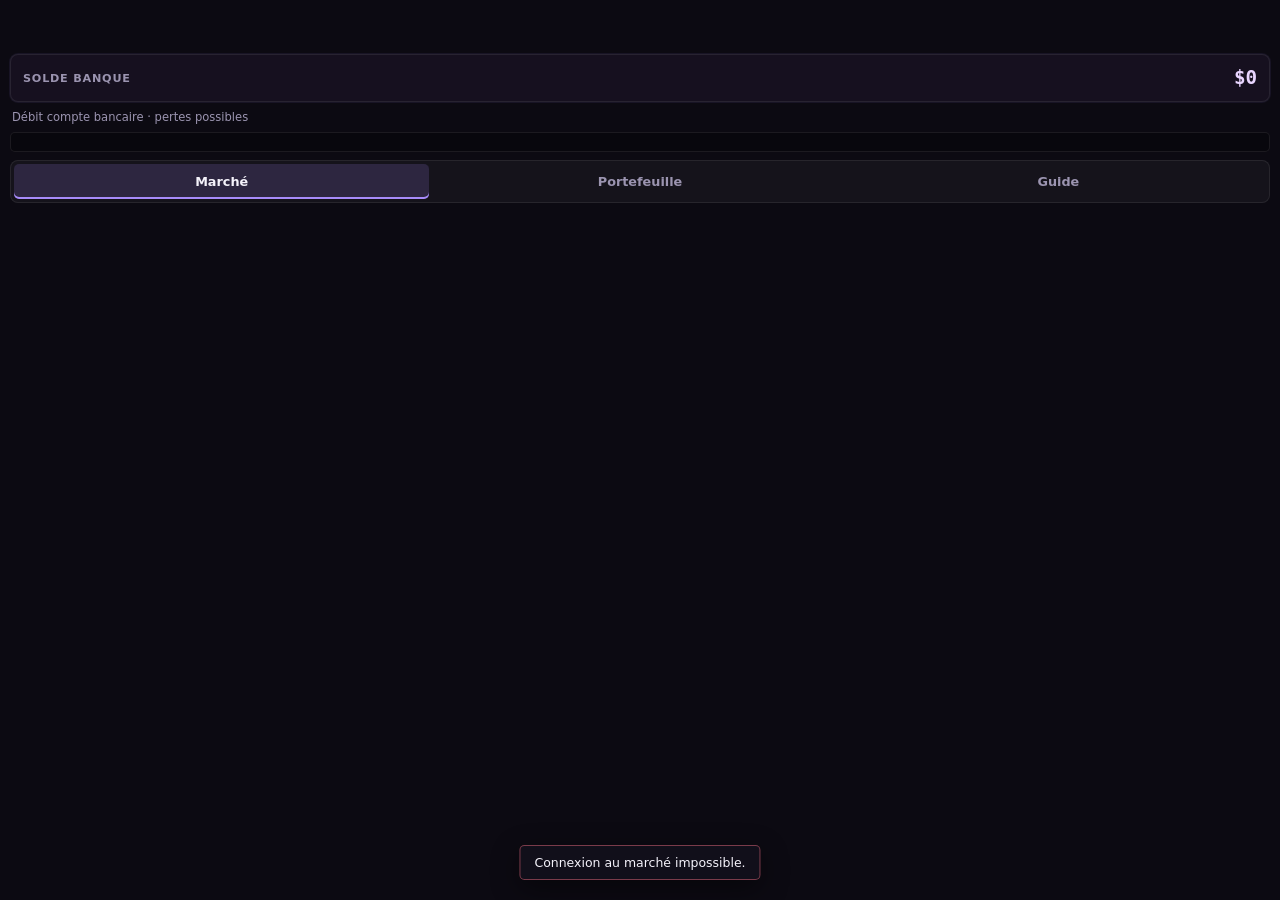
<file: web/lbphone/index.html>
<!DOCTYPE html>
<html lang="fr">
<head>
    <meta charset="UTF-8" />
    <meta name="viewport" content="width=device-width, initial-scale=1.0, maximum-scale=1.0, user-scalable=no, viewport-fit=cover" />
    <title>Trade</title>
    <link rel="stylesheet" href="style.css" />
</head>
<body>
    <div class="app" id="trade-app" data-theme="dark">
        <!-- Décalage sous barre d’état / encoche lb-phone -->
        <div class="phone-safe-top" aria-hidden="true"></div>
        <header class="app-header">
            <div class="balance-strip" aria-label="Solde bancaire">
                <div class="balance-strip__label">Solde banque</div>
                <div class="balance-strip__value" id="bankBal">$0</div>
            </div>
            <p class="disclaimer" id="disclaimerLine">Débit compte bancaire · pertes possibles</p>
        </header>

        <p class="eco" id="ecoHint"></p>

        <nav class="tabs main-tabs" role="tablist">
            <button type="button" id="tab-mkt" class="tab active" role="tab" aria-selected="true">Marché</button>
            <button type="button" id="tab-port" class="tab" role="tab" aria-selected="false">Portefeuille</button>
            <button type="button" id="tab-guide" class="tab" role="tab" aria-selected="false">Guide</button>
        </nav>

        <main id="view-mkt" class="panel panel--grow" role="tabpanel">
            <div class="filter-scroll">
                <div class="filter-row" id="filterChips"></div>
            </div>
            <div class="asset-list" id="assetScroll"></div>
        </main>

        <main id="view-port" class="panel panel--grow hidden" role="tabpanel" hidden></main>

        <main id="view-guide" class="panel panel--grow hidden guide-panel" role="tabpanel" hidden>
            <section class="guide-block">
                <h2>Profils de risque</h2>
                <p><span class="gchip bluechip">Blue chip</span> Références lourdes, mouvements souvent plus lents.</p>
                <p><span class="gchip index">Indice</span> Panier synthétique, beta modérée.</p>
                <p><span class="gchip standard">Standard</span> Altcoin « classique ».</p>
                <p><span class="gchip volatile">Volatile</span> Narratif technique ou régulation — gaps fréquents.</p>
                <p><span class="gchip meme">Mème</span> Spéculation pure.</p>
                <p><span class="gchip extreme">Extrême</span> Très risqué.</p>
                <p><span class="gchip metal">Métal</span> Matières premières.</p>
                <p><span class="gchip oil">Énergie</span> Pétrole &amp; chocs d’offre/demande fictifs.</p>
                <p><span class="gchip institutional">Instit.</span> Carnet restreint, règles d’exposition spécifiques.</p>
            </section>
            <section class="guide-block">
                <h2>Rappels</h2>
                <ul>
                    <li>Frais à l’achat et à la vente : voir le pied de page.</li>
                    <li>Cotes actualisées par cycles serveur et masse bancaire globale.</li>
                    <li>Aucun actif ne garantit un gain.</li>
                </ul>
            </section>
        </main>

        <footer class="foot" id="footNote"></footer>
        <div id="toast" class="toast hidden" role="status" aria-live="polite"></div>
    </div>
    <script src="app.js"></script>
</body>
</html>
</file>
<file: web/lbphone/style.css>
* { box-sizing: border-box; }

:root {
    --bg0: #0c0a12;
    --bg1: #16101f;
    --line: rgba(255, 255, 255, 0.08);
    --muted: #9b94b0;
    --text: #f4f2fa;
    --accent: #a78bfa;
    --accent-deep: #6d28d9;
    --accent-soft: rgba(167, 139, 250, 0.16);
    --amount: #e9d5ff;
    --up: #6ee7b7;
    --down: #fb7185;
    --font: system-ui, -apple-system, "Segoe UI", Roboto, sans-serif;
    --mono: ui-monospace, Consolas, monospace;
    --radius: 8px;
    --radius-sm: 5px;
    --scroll-track: #0c0a12;
    --scroll-thumb: rgba(167, 139, 250, 0.45);
    --scroll-thumb-h: rgba(196, 181, 253, 0.72);
}

html {
    background: var(--bg0);
}

html, body {
    margin: 0;
    min-height: 100%;
    font-family: var(--font);
    font-size: 16px;
    background: var(--bg0);
    color: var(--text);
    -webkit-font-smoothing: antialiased;
    overflow-x: hidden;
}

/* Coin des scrollbars (sinon bande blanche dans le webview téléphone) */
::-webkit-scrollbar-corner {
    background: var(--bg0);
}

/* Espace sous la barre lb-phone / encoche (évite que le solde soit mangé) */
.phone-safe-top {
    flex-shrink: 0;
    width: 100%;
    height: max(44px, calc(26px + env(safe-area-inset-top, 0px)));
    min-height: 40px;
}

.app {
    box-sizing: border-box;
    width: 100%;
    max-width: 100%;
    min-height: 100%;
    min-height: 100dvh;
    display: flex;
    flex-direction: column;
    padding-top: 10px;
    padding-right: calc(10px + env(safe-area-inset-right, 0px));
    padding-bottom: calc(14px + env(safe-area-inset-bottom, 0px));
    padding-left: calc(10px + env(safe-area-inset-left, 0px));
    background: var(--bg0);
    overflow-x: hidden;
}

.app[data-theme="light"] {
    --bg0: #f5f3ff;
    --bg1: #fff;
    --line: rgba(0, 0, 0, 0.1);
    --muted: #52525b;
    --text: #18181b;
    --accent: #7c3aed;
    --accent-deep: #6d28d9;
    --accent-soft: rgba(124, 58, 237, 0.12);
    --scroll-track: #ede9fe;
    --scroll-thumb: rgba(124, 58, 237, 0.35);
    --scroll-thumb-h: rgba(124, 58, 237, 0.55);
    background: #f5f3ff;
}

/* En-tête : solde pleine largeur, sous la barre titre lb-phone (nom court côté Lua) */
.app-header {
    flex-shrink: 0;
    margin-bottom: 6px;
}

.balance-strip {
    display: flex;
    flex-direction: row;
    align-items: center;
    justify-content: space-between;
    gap: 10px;
    padding: 12px 12px;
    border-radius: var(--radius);
    background: var(--bg1);
    border: 1px solid var(--line);
    box-shadow: 0 0 0 1px rgba(167, 139, 250, 0.08);
}

.balance-strip__label {
    font-size: 0.7rem;
    font-weight: 700;
    text-transform: uppercase;
    letter-spacing: 0.07em;
    color: var(--muted);
    flex-shrink: 0;
}

.balance-strip__value {
    font-family: var(--mono);
    font-size: clamp(1rem, 4.8vw, 1.2rem);
    font-weight: 600;
    color: var(--amount);
    text-align: right;
    word-break: break-all;
    line-height: 1.15;
    min-width: 0;
}

.app[data-theme="light"] .balance-strip__value {
    color: #92400e;
}

.disclaimer {
    margin: 8px 2px 0;
    font-size: 0.72rem;
    line-height: 1.35;
    color: var(--muted);
}

.eco {
    flex-shrink: 0;
    font-size: 0.72rem;
    line-height: 1.4;
    color: var(--muted);
    margin: 0 0 8px;
    padding: 9px 10px;
    border-radius: var(--radius-sm);
    background: rgba(0, 0, 0, 0.28);
    border: 1px solid var(--line);
}

.app[data-theme="light"] .eco {
    background: rgba(0, 0, 0, 0.03);
}

.tabs {
    flex-shrink: 0;
    display: flex;
    gap: 3px;
    margin-bottom: 6px;
    padding: 3px;
    border-radius: var(--radius);
    background: rgba(255, 255, 255, 0.04);
    border: 1px solid var(--line);
}

.tab {
    flex: 1;
    border: none;
    border-radius: var(--radius-sm);
    padding: 10px 6px;
    font: inherit;
    font-weight: 600;
    font-size: 0.8rem;
    cursor: pointer;
    background: transparent;
    color: var(--muted);
}

.tab.active {
    background: var(--accent-soft);
    color: var(--text);
    box-shadow: inset 0 -2px 0 0 var(--accent);
}

.app[data-theme="light"] .tab.active {
    box-shadow: inset 0 -2px 0 0 var(--accent);
}

.main-tabs {
    flex-wrap: nowrap;
}

.filter-scroll {
    margin: 0 0 8px;
    padding: 0 0 4px;
    overflow-x: auto;
    overflow-y: hidden;
    -webkit-overflow-scrolling: touch;
    scrollbar-width: thin;
    scrollbar-color: var(--scroll-thumb) var(--scroll-track);
}

.filter-scroll::-webkit-scrollbar {
    height: 8px;
}

.filter-scroll::-webkit-scrollbar-track {
    background: var(--scroll-track);
    border-radius: 4px;
}

.filter-scroll::-webkit-scrollbar-thumb {
    background: var(--scroll-thumb);
    border-radius: 4px;
}

.filter-scroll::-webkit-scrollbar-thumb:hover {
    background: var(--scroll-thumb-h);
}

.filter-row {
    display: flex;
    flex-wrap: nowrap;
    gap: 6px;
    width: max-content;
    min-width: 100%;
    padding-bottom: 2px;
}

.chip {
    flex: 0 0 auto;
    border: 1px solid var(--line);
    background: rgba(255, 255, 255, 0.05);
    color: var(--text);
    border-radius: 999px;
    padding: 7px 12px;
    font: inherit;
    font-size: 0.74rem;
    font-weight: 600;
    cursor: pointer;
}

.chip-on {
    background: linear-gradient(180deg, #8b5cf6, var(--accent-deep));
    border-color: rgba(196, 181, 253, 0.45);
    color: #faf5ff;
    font-weight: 700;
}

.app[data-theme="light"] .chip {
    background: rgba(0, 0, 0, 0.04);
}

.panel.hidden {
    display: none !important;
}

/* Zone liste : occupe l’espace restant (évite bande blanche + double scroll) */
.panel--grow:not(.hidden) {
    flex: 1 1 auto;
    min-height: 0;
    display: flex;
    flex-direction: column;
    overflow: hidden;
}

/* Guide : pas de sous-bloc scroll, tout le panneau défile */
.panel--grow.guide-panel:not(.hidden) {
    overflow-x: hidden;
    overflow-y: auto;
    display: block;
}

#view-mkt .filter-scroll {
    flex-shrink: 0;
}

.asset-list,
.portfolio-scroll {
    flex: 1 1 0;
    min-height: 0;
    overflow-y: auto;
    overflow-x: hidden;
    padding-right: 2px;
    -webkit-overflow-scrolling: touch;
    scrollbar-width: thin;
    scrollbar-color: var(--scroll-thumb) var(--scroll-track);
}

.asset-list::-webkit-scrollbar,
.portfolio-scroll::-webkit-scrollbar,
.guide-panel::-webkit-scrollbar {
    width: 5px;
}

.asset-list::-webkit-scrollbar-track,
.portfolio-scroll::-webkit-scrollbar-track,
.guide-panel::-webkit-scrollbar-track {
    background: var(--scroll-track);
    border-radius: 5px;
}

.asset-list::-webkit-scrollbar-thumb,
.portfolio-scroll::-webkit-scrollbar-thumb,
.guide-panel::-webkit-scrollbar-thumb {
    background: var(--scroll-thumb);
    border-radius: 5px;
    box-shadow: 0 0 0 1px rgba(0, 0, 0, 0.2);
}

.asset-list::-webkit-scrollbar-thumb:hover,
.portfolio-scroll::-webkit-scrollbar-thumb:hover,
.guide-panel::-webkit-scrollbar-thumb:hover {
    background: var(--scroll-thumb-h);
}

.card {
    border-radius: var(--radius);
    padding: 10px 11px;
    margin-bottom: 8px;
    background: var(--bg1);
    border: 1px solid var(--line);
}

.card--prime {
    border-left: 3px solid #c9a227;
    background: rgba(201, 162, 39, 0.07);
}

.card__head {
    display: grid;
    grid-template-columns: 1fr auto;
    gap: 6px;
    align-items: start;
}

.card__title-row {
    display: flex;
    flex-wrap: wrap;
    align-items: center;
    gap: 6px;
    min-width: 0;
}

.card h2 {
    margin: 0;
    font-size: 0.98rem;
    font-weight: 700;
    line-height: 1.2;
}

.badge-prime {
    font-size: 0.52rem;
    font-weight: 800;
    text-transform: uppercase;
    letter-spacing: 0.05em;
    padding: 2px 5px;
    border-radius: var(--radius-sm);
    background: #d4a574;
    color: #1c1917;
    border: 1px solid rgba(0, 0, 0, 0.1);
}

.card__price-block {
    text-align: right;
    flex-shrink: 0;
}

.price {
    font-family: var(--mono);
    font-weight: 600;
    font-size: 0.85rem;
    color: var(--amount);
}

.chg {
    display: block;
    font-size: 0.72rem;
    font-weight: 600;
    margin-top: 3px;
}

.chg-up { color: var(--up); }
.chg-down { color: var(--down); }

.tag {
    display: inline-block;
    font-size: 0.58rem;
    text-transform: uppercase;
    letter-spacing: 0.06em;
    padding: 2px 7px;
    border-radius: 999px;
    font-weight: 700;
}

.tag.commodity { background: rgba(251, 191, 36, 0.2); color: #fcd34d; }
.tag.bluechip { background: rgba(59, 130, 246, 0.22); color: #93c5fd; }
.tag.index { background: rgba(34, 211, 238, 0.18); color: #67e8f9; }
.tag.standard { background: rgba(148, 163, 184, 0.2); color: #e2e8f0; }
.tag.volatile { background: rgba(251, 146, 60, 0.22); color: #fdba74; }
.tag.meme { background: rgba(244, 114, 182, 0.22); color: #f9a8d4; }
.tag.extreme { background: rgba(239, 68, 68, 0.28); color: #fecaca; }
.tag.metal { background: rgba(234, 179, 8, 0.22); color: #fde047; }
.tag.oil { background: rgba(180, 83, 9, 0.35); color: #fcd34d; }
.tag.institutional { background: rgba(99, 102, 241, 0.25); color: #c7d2fe; }
.tag.stable { background: rgba(52, 211, 153, 0.2); color: #6ee7b7; }
.tag.equity { background: rgba(129, 140, 248, 0.22); color: #c4b5fd; }

.blurb {
    margin: 5px 0 0;
    font-size: 0.72rem;
    line-height: 1.35;
    color: var(--muted);
    display: -webkit-box;
    -webkit-line-clamp: 2;
    -webkit-box-orient: vertical;
    overflow: hidden;
}

/* Détail position (marché + portefeuille) */
.pos-metrics {
    margin: 8px 0 0;
    padding: 8px 9px;
    border-radius: var(--radius-sm);
    background: rgba(167, 139, 250, 0.1);
    border: 1px solid rgba(167, 139, 250, 0.2);
}

.pos-metrics__row {
    display: flex;
    justify-content: space-between;
    align-items: baseline;
    gap: 8px;
    font-size: 0.78rem;
    line-height: 1.45;
    padding: 3px 0;
    border-bottom: 1px solid rgba(255, 255, 255, 0.06);
}

.pos-metrics__row:last-child {
    border-bottom: none;
    padding-bottom: 0;
}

.pos-metrics__row--pl {
    padding-top: 5px;
    margin-top: 2px;
    border-top: 1px solid rgba(167, 139, 250, 0.2);
    border-bottom: none;
    font-weight: 600;
}

.pos-metrics__k {
    color: var(--muted);
    flex-shrink: 0;
}

.pos-metrics__v {
    font-family: var(--mono);
    text-align: right;
    min-width: 0;
    word-break: break-all;
}

.pos-metrics__pct {
    font-weight: 600;
    opacity: 0.95;
}

.pos-line--empty {
    margin-top: 6px;
    font-size: 0.78rem;
}

.pos-line {
    display: flex;
    flex-wrap: wrap;
    gap: 4px 8px;
    align-items: baseline;
    margin-top: 4px;
    font-size: 0.64rem;
    color: var(--muted);
}

.pos-line strong {
    color: var(--text);
    font-weight: 600;
}

.expo-hint {
    font-size: 0.6rem;
    color: var(--muted);
    margin-top: 4px;
    font-weight: 500;
}

.trade-row-inputs {
    display: flex;
    gap: 5px;
    margin-top: 6px;
    align-items: stretch;
}

input.amt-in {
    flex: 1;
    min-width: 0;
    height: 40px;
    padding: 0 10px;
    border-radius: var(--radius-sm);
    border: 1px solid var(--line);
    background: rgba(0, 0, 0, 0.28);
    color: inherit;
    font: inherit;
    font-size: 0.8rem;
}

.app[data-theme="light"] input.amt-in {
    background: rgba(255, 255, 255, 0.9);
}

.btn-row {
    display: flex;
    gap: 5px;
    margin-top: 5px;
}

button.action {
    flex: 1;
    min-height: 40px;
    padding: 0 8px;
    border-radius: var(--radius-sm);
    border: none;
    font: inherit;
    font-weight: 600;
    font-size: 0.8rem;
    cursor: pointer;
}

.btn-buy {
    background: linear-gradient(180deg, #8b5cf6, var(--accent-deep));
    color: #faf5ff;
    box-shadow: 0 1px 0 rgba(255, 255, 255, 0.1) inset;
}

.btn-sell {
    background: rgba(251, 113, 133, 0.14);
    color: #fecdd3;
    border: 1px solid rgba(251, 113, 133, 0.5);
}

.btn-sell:active {
    background: rgba(251, 113, 133, 0.22);
}

.app[data-theme="light"] .btn-sell {
    background: #fef2f2;
    color: #991b1b;
    border-color: #f87171;
}

.guide-panel {
    font-size: 0.8rem;
    line-height: 1.45;
    padding-right: 4px;
    overflow-y: auto;
    scrollbar-width: thin;
    scrollbar-color: var(--scroll-thumb) var(--scroll-track);
}

.guide-block {
    margin-bottom: 16px;
}

.guide-block h2 {
    margin: 0 0 8px;
    font-size: 0.85rem;
}

.guide-block p {
    margin: 6px 0;
}

.guide-block ul {
    margin: 6px 0 0 16px;
    padding: 0;
}

.gchip {
    display: inline-block;
    font-size: 0.58rem;
    font-weight: 700;
    text-transform: uppercase;
    padding: 2px 6px;
    border-radius: 6px;
    margin-right: 6px;
    vertical-align: middle;
}

.gchip.bluechip { background: rgba(59, 130, 246, 0.25); color: #93c5fd; }
.gchip.index { background: rgba(34, 211, 238, 0.2); color: #67e8f9; }
.gchip.standard { background: rgba(148, 163, 184, 0.25); color: #e2e8f0; }
.gchip.volatile { background: rgba(251, 146, 60, 0.25); color: #fdba74; }
.gchip.meme { background: rgba(244, 114, 182, 0.25); color: #f9a8d4; }
.gchip.extreme { background: rgba(239, 68, 68, 0.3); color: #fecaca; }
.gchip.metal { background: rgba(234, 179, 8, 0.25); color: #fde047; }
.gchip.oil { background: rgba(120, 53, 15, 0.35); color: #fcd34d; }
.gchip.institutional { background: rgba(99, 102, 241, 0.28); color: #c7d2fe; }
.gchip.equity { background: rgba(129, 140, 248, 0.28); color: #c4b5fd; }
.gchip.stable { background: rgba(52, 211, 153, 0.25); color: #6ee7b7; }

.foot {
    flex-shrink: 0;
    margin-top: auto;
    padding-top: 8px;
    font-size: 0.65rem;
    line-height: 1.42;
    color: var(--muted);
}

.toast {
    position: fixed;
    left: 50%;
    bottom: 20px;
    transform: translateX(-50%);
    max-width: min(92%, 320px);
    padding: 9px 14px;
    border-radius: var(--radius-sm);
    font-size: 0.78rem;
    font-weight: 500;
    background: rgba(18, 16, 28, 0.96);
    border: 1px solid var(--line);
    color: var(--text);
    z-index: 50;
    box-shadow: 0 8px 28px rgba(0, 0, 0, 0.45);
}

.toast.hidden {
    display: none;
}

.toast.err {
    border-color: rgba(251, 113, 133, 0.45);
}

.toast.ok {
    border-color: rgba(74, 222, 128, 0.4);
}

.empty {
    text-align: center;
    padding: 28px 12px;
    color: var(--muted);
    font-size: 0.82rem;
}
</file>
